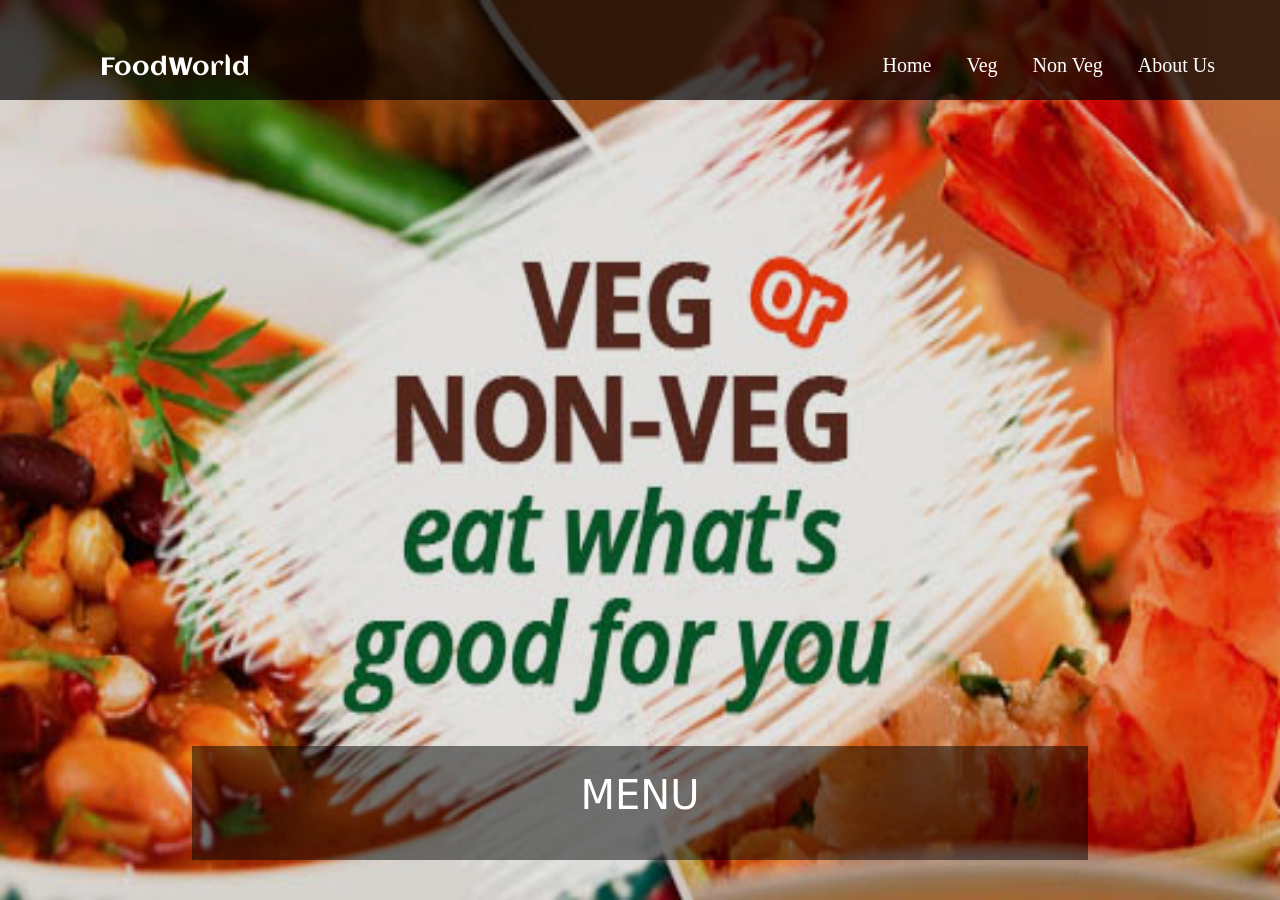
<file: index.html>
<!DOCTYPE html>
<html>
<head >
        <title>Anime image slider</title>
        <link rel="stylesheet" type="text/css" href="home.css">
        <link href="https://fonts.googleapis.com/css2?family=Aclonica&display=swap" rel="stylesheet">
        <link href="https://cdn.jsdelivr.net/npm/bootstrap@5.3.1/dist/css/bootstrap.min.css" rel="stylesheet" integrity="sha384-4bw+/aepP/YC94hEpVNVgiZdgIC5+VKNBQNGCHeKRQN+PtmoHDEXuppvnDJzQIu9" crossorigin="anonymous">
        <script src="https://cdn.jsdelivr.net/npm/bootstrap@5.3.1/dist/js/bootstrap.bundle.min.js" integrity="sha384-HwwvtgBNo3bZJJLYd8oVXjrBZt8cqVSpeBNS5n7C8IVInixGAoxmnlMuBnhbgrkm" crossorigin="anonymous"></script>
      </head>
 <body>
        <header>
            <div class="logo">
                <a href="#">FoodWorld</a>
            
                <div class="nav_bar">
                <ul>
                  
                    <li><a href="home.html">Home</a></li>
                    <li><a href="movies.html">Veg</a></li>
                    <li><a href="Series.html">Non Veg</a></li>
                    <li><a href="login.html">About Us</a></li>
                    
                </ul>
            </div>
            </div>
        </header>
        
            
          </div>
          <div class="carousel-inner">
            <div class="carousel-item active">
              <img src="menu.jpg" class="d-block w-100" alt="...">
              <div class="carousel-caption d-none d-md-block">  
                <div class="box">         
                <h1>MENU</h1>
                <P>  </P>
              
              
              </div>
            </div> 
</body>
</html>
</file>
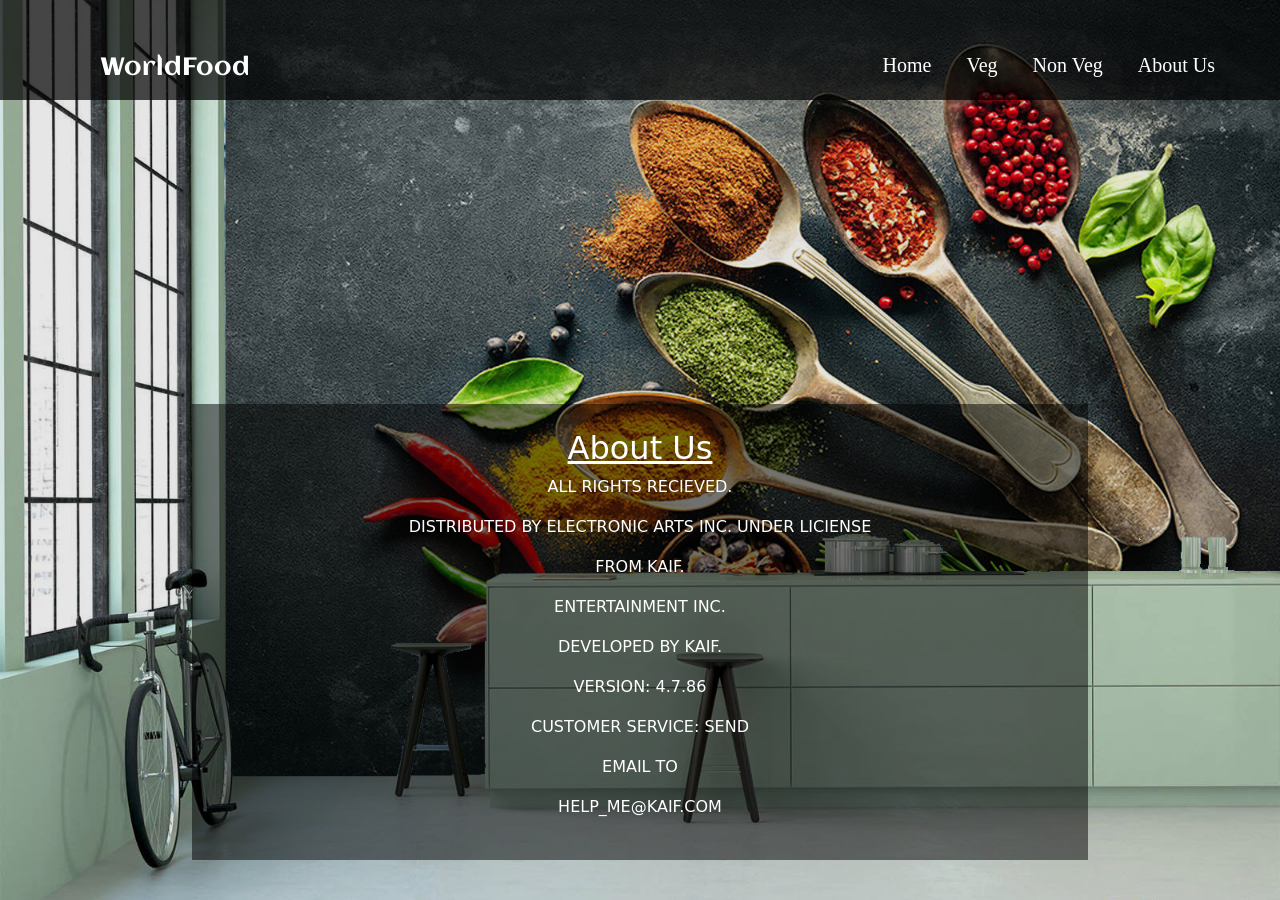
<file: login.html>
<!DOCTYPE html>
<html>
<head >
        <title>Anime image slider</title>
        <link rel="stylesheet" type="text/css" href="home.css">
        <link href="https://fonts.googleapis.com/css2?family=Aclonica&display=swap" rel="stylesheet">
        <link href="https://cdn.jsdelivr.net/npm/bootstrap@5.3.1/dist/css/bootstrap.min.css" rel="stylesheet" integrity="sha384-4bw+/aepP/YC94hEpVNVgiZdgIC5+VKNBQNGCHeKRQN+PtmoHDEXuppvnDJzQIu9" crossorigin="anonymous">
        <script src="https://cdn.jsdelivr.net/npm/bootstrap@5.3.1/dist/js/bootstrap.bundle.min.js" integrity="sha384-HwwvtgBNo3bZJJLYd8oVXjrBZt8cqVSpeBNS5n7C8IVInixGAoxmnlMuBnhbgrkm" crossorigin="anonymous"></script>

      </head>
 <body>
        <header>
            <div class="logo">
                <a href="#">WorldFood</a>
                <div class="nav_bar">
                <ul>
                    <li><a href="index.html">Home</a></li>
                    <li><a href="movies.html">Veg</a></li>
                    <li><a href="Series.html">Non Veg</a></li>
                    <li><a href="login.html">About Us</a></li>
                </ul>
            </div>
            </div>
        </header>
        <div class="carousel-inner">
            <div class="carousel-item active">
             
              
                <img src="kitchen2.jpg" class="d-block w-100" alt="...">


                
              <div class="carousel-caption d-none d-md-block">  
                <div class="box">         
                <h2> <u> About Us </u></h2>
                <p> ALL RIGHTS RECIEVED.</p>
                <p>DISTRIBUTED BY ELECTRONIC ARTS INC. UNDER LICIENSE</p>
                <p>FROM KAIF.</p>
                <p>ENTERTAINMENT INC.</p>
                
                <p>DEVELOPED BY KAIF.</p>
                
                <p>VERSION: 4.7.86</p>
              
                <p>CUSTOMER SERVICE: SEND</p>
                <p>EMAIL TO</p>
                <p>HELP_ME@KAIF.COM</p>
              </div>
              </div>
            </div>
        
            
        
          </body>
          </html>
</file>
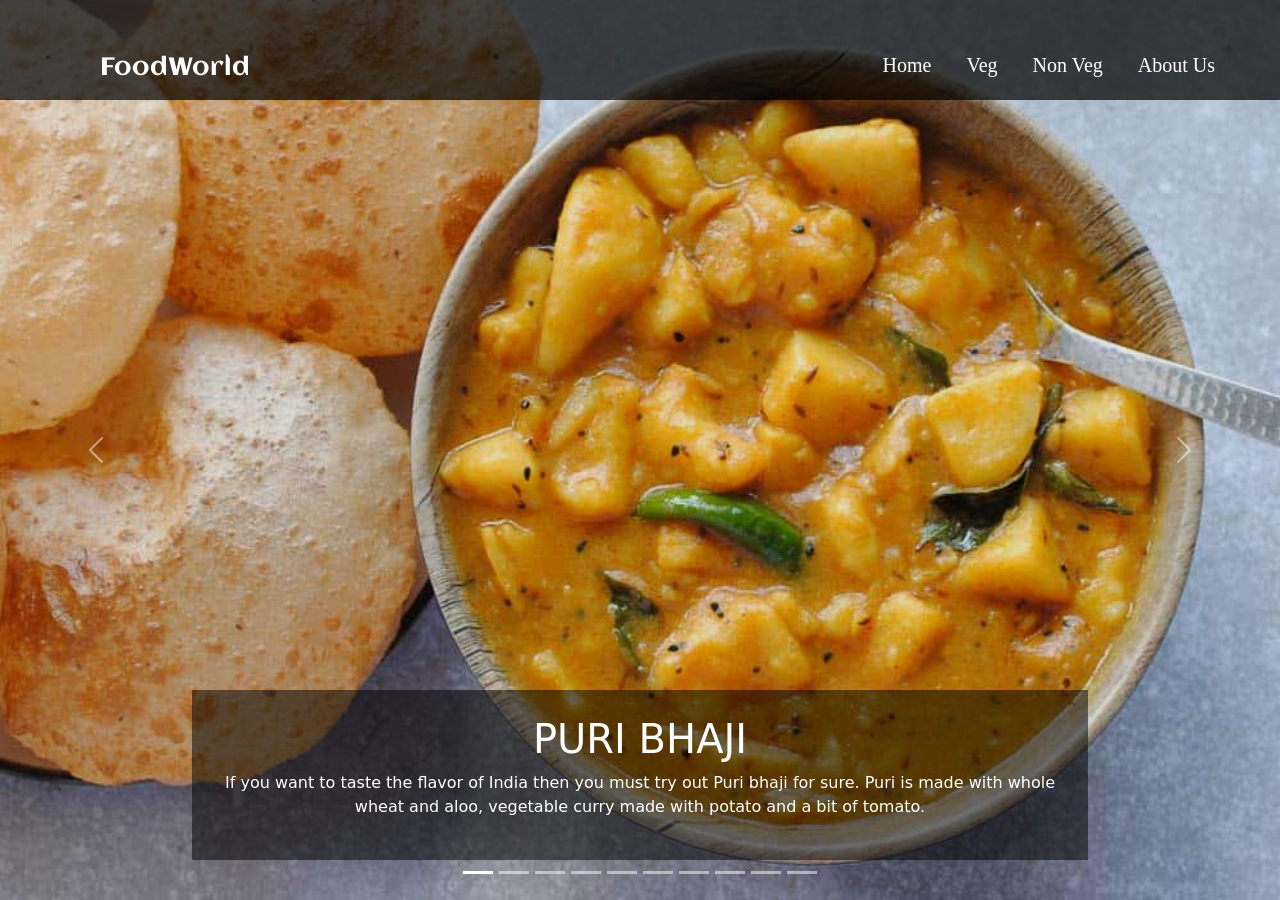
<file: movies.html>
<!DOCTYPE html>
<html>
<head >
        <title>Anime image slider</title>
        <link rel="stylesheet" type="text/css" href="home.css">
        <link href="https://fonts.googleapis.com/css2?family=Aclonica&display=swap" rel="stylesheet">
        <link href="https://cdn.jsdelivr.net/npm/bootstrap@5.3.1/dist/css/bootstrap.min.css" rel="stylesheet" integrity="sha384-4bw+/aepP/YC94hEpVNVgiZdgIC5+VKNBQNGCHeKRQN+PtmoHDEXuppvnDJzQIu9" crossorigin="anonymous">
        <script src="https://cdn.jsdelivr.net/npm/bootstrap@5.3.1/dist/js/bootstrap.bundle.min.js" integrity="sha384-HwwvtgBNo3bZJJLYd8oVXjrBZt8cqVSpeBNS5n7C8IVInixGAoxmnlMuBnhbgrkm" crossorigin="anonymous"></script>
</head>
 <body>
        <header>
            <div class="logo">
                <a href="#">FoodWorld</a>
                <div class="nav_bar">
                <ul>
                    <li><a href="index.html">Home</a></li>
                    <li><a href="movies.html">Veg</a></li>
                    <li><a href="Series.html">Non Veg</a></li>
                    <li><a href="login.html">About Us</a></li>
                </ul>
            </div>
            </div>
        </header>
        <div id="carouselExampleCaptions" class="carousel slide" data-bs-ride="false">
          <div class="carousel-indicators">
            <button type="button" data-bs-target="#carouselExampleCaptions" data-bs-slide-to="0" class="active" aria-current="true" aria-label="Slide 1"></button>
            <button type="button" data-bs-target="#carouselExampleCaptions" data-bs-slide-to="1" aria-label="Slide 2"></button>
            <button type="button" data-bs-target="#carouselExampleCaptions" data-bs-slide-to="2" aria-label="Slide 3"></button>
            <button type="button" data-bs-target="#carouselExampleCaptions" data-bs-slide-to="3" aria-label="Slide 4"></button>
            <button type="button" data-bs-target="#carouselExampleCaptions" data-bs-slide-to="4" aria-label="Slide 5"></button>
            <button type="button" data-bs-target="#carouselExampleCaptions" data-bs-slide-to="5" aria-label="Slide 6"></button>
            <button type="button" data-bs-target="#carouselExampleCaptions" data-bs-slide-to="6" aria-label="Slide 7"></button>
            <button type="button" data-bs-target="#carouselExampleCaptions" data-bs-slide-to="7" aria-label="Slide 8"></button>
            <button type="button" data-bs-target="#carouselExampleCaptions" data-bs-slide-to="8" aria-label="Slide 9"></button>
            <button type="button" data-bs-target="#carouselExampleCaptions" data-bs-slide-to="9" aria-label="Slide 10"></button>

            
          </div>
          <div class="carousel-inner">
            <div class="carousel-item active">
              <img src="puribhaji.jpg" class="d-block w-100" alt="...">
              <div class="carousel-caption d-none d-md-block">  
                <div class="box">         
                <h1>PURI BHAJI</h1>
                <p>If you want to taste the flavor of India then you must try out Puri bhaji for sure. Puri is made with whole wheat and aloo, vegetable curry made with potato and a bit of tomato.</p>
              </div>
              </div>
            </div>
            <div class="carousel-item">
              <img src="samosa.jpg" class="d-block w-100" alt="...">
              <div class="carousel-caption d-none d-md-block">
                <div class="box">
                <h1>SAMOSA</h1>
                <p>Samosa is a very famous food in India because of its shape and spicy taste. Mostly North Indian people prefer having samosa in their snacks.</p>
              </div>
              </div>
            </div>
            <div class="carousel-item">
              <img src="vegbiryani.jpg" class="d-block w-100" alt="...">
              <div class="carousel-caption d-none d-md-block">
                <div class="box">
                <h1>VEG BIRYANI</h1>
                <p>Biryani is itself very popular in India but generally, it is served with no veg items. But there is a thing called vegetable biryani in which the whole biryani is made with some vegetables like potato and other seasonal veggies.</p>
              </div>
              </div>
          </div>
          <div class="carousel-item">
            <img src="MasalaDosa.jpg" class="d-block w-100" alt="...">
            <div class="carousel-caption d-none d-md-block">
             <div class="box">
             <h1>MASALA DOSA</h1>
              <p>Masala dosa is a very famous dish from South India and we will love it in all aspects. It is consumed as breakfast or lunch both and it is made with rice and dal. But you have to make sure that it is not fried in ghee but only with oil so that you can maintain your vegan diet successfully.</p>
            </div>
            </div>
        </div>
            <div class="carousel-item">
              <img src="Pakora.jpg" class="d-block w-100" alt="...">
              <div class="carousel-caption d-none d-md-block">
                <div class="box">
                <h1>PAKORAS</h1>
                <p>Vegetable pakoras are the thing in the world to have while you are enjoying the monsoon time and want some vegan snacks for you.</p>
              </div>
              </div>
          </div>
          <div class="carousel-item">
            <img src="Halwa.jpg" class="d-block w-100" alt="...">
            <div class="carousel-caption d-none d-md-block">
              <div class="box">
              <h1>HALWA</h1>
              <p>If you are bored with spicy food then you must try some sweet dish from India. Halva is one of the tastiest sweet dishes from India which is made from carrots and semolina.</p>
            </div>
            </div>
          </div>
          <div class="carousel-item">
            <img src="PaniPuri.jpg" class="d-block w-100" alt="...">
            <div class="carousel-caption d-none d-md-block">
              <div class="box">
              <h1>PANI PURI</h1>
              <p>If you want to taste the street food in India and didn't taste Pani Puri, it cannot happen. Because it is a very popular dish throughout the country with different types of names like Golgappa, Puchka, Gupchup in several different regions of India.</p>
            </div>
            </div>
          </div>
          <div class="carousel-item">
            <img src="Paratha.jpg" class="d-block w-100" alt="...">
            <div class="carousel-caption d-none d-md-block">
              <div class="box">
              <h1>PARATHA</h1>
              <p>If we are talking about the Indian food then paratha cannot be eliminated from that list at all. It is a flatbread which is made of flour and the taste varies according to the staffing in it.</p>
            </div>
            </div>
          </div>
          <div class="carousel-item">
            <img src="Khichdi.jpg" class="d-block w-100" alt="...">
            <div class="carousel-caption d-none d-md-block">
              <div class="box">
              <h1>KHICHIDI</h1>
              <p>If you want a very simple dish from India to be served to you which is also a vegan dish then khichdi is the thing for you.</p>
            </div>
            </div>
          </div>
          <div class="carousel-item">
            <img src="Momos.jpg" class="d-block w-100" alt="...">
            <div class="carousel-caption d-none d-md-block">
              <div class="box">
              <h1>MOMOS</h1>
              <p>Momos are one of the food in India invented in Tibet. But the whole North East region in India goes gaga for it. It is made with vegetables stuffing and very good food for the vegan people. Momos are accompanied by the tangy sauce which is a bit hot by taste.</p>
            </div>
            </div>
          </div> 
          <button class="carousel-control-prev" type="button" data-bs-target="#carouselExampleCaptions" data-bs-slide="prev">
            <span class="carousel-control-prev-icon" aria-hidden="true"></span>
            <span class="visually-hidden">Previous</span>
          </button>
          <button class="carousel-control-next" type="button" data-bs-target="#carouselExampleCaptions" data-bs-slide="next">
            <span class="carousel-control-next-icon" aria-hidden="true"></span>
            <span class="visually-hidden">Next</span>
          </button>
        </div>
       
           
        
            <!-- Optional JavaScript; choose one of the two! -->
        
            <!-- Option 1: Bootstrap Bundle with Popper -->
            <script src="https://cdn.jsdelivr.net/npm/bootstrap@5.2.0-beta1/dist/js/bootstrap.bundle.min.js" integrity="sha384-pprn3073KE6tl6bjs2QrFaJGz5/SUsLqktiwsUTF55Jfv3qYSDhgCecCxMW52nD2" crossorigin="anonymous"></script>
        
</body>
</html>
</file>
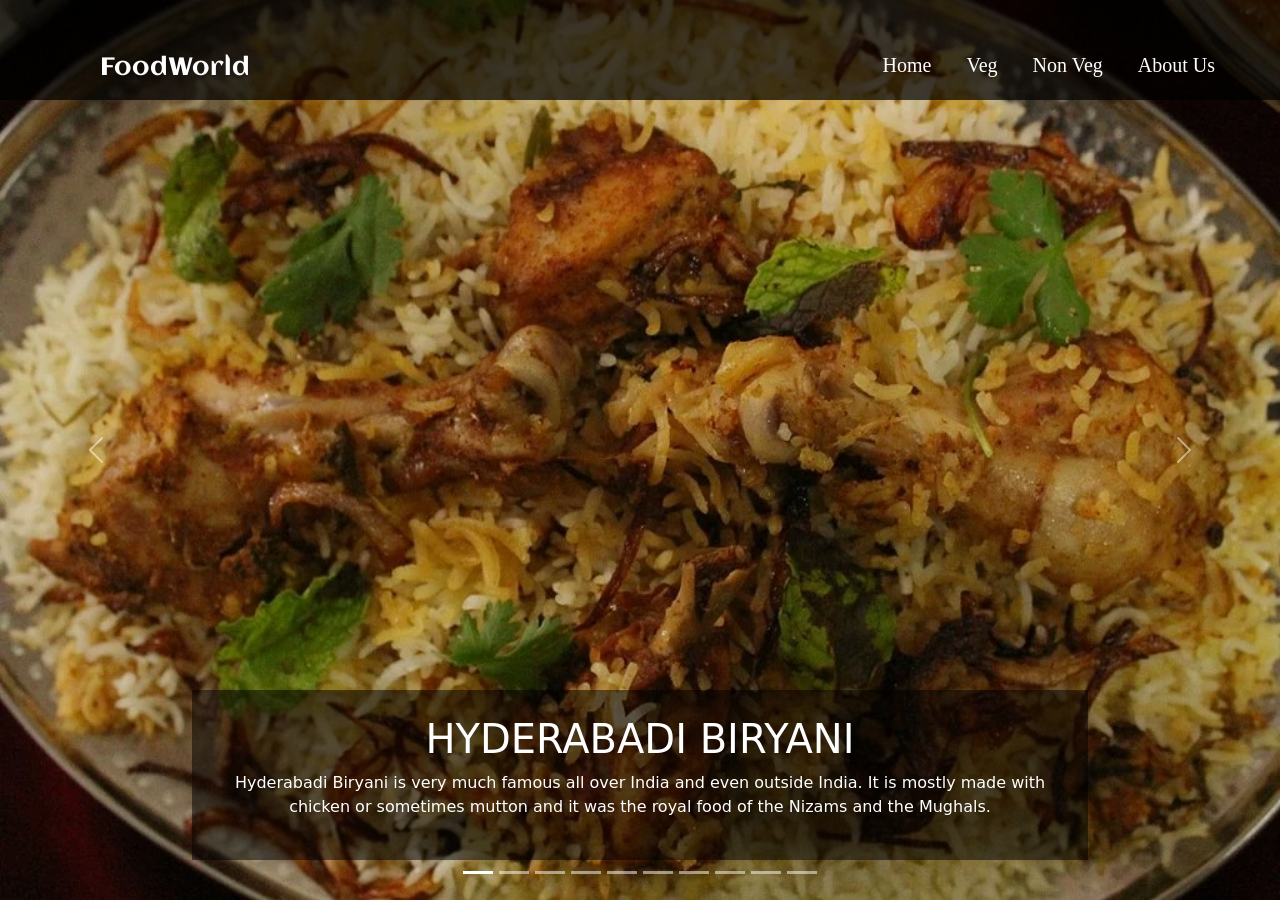
<file: Series.html>
<!DOCTYPE html>
<html>
<head >
        <title>Anime image slider</title>
        <link rel="stylesheet" type="text/css" href="home.css">
        <link href="https://fonts.googleapis.com/css2?family=Aclonica&display=swap" rel="stylesheet">
        <link href="https://cdn.jsdelivr.net/npm/bootstrap@5.3.1/dist/css/bootstrap.min.css" rel="stylesheet" integrity="sha384-4bw+/aepP/YC94hEpVNVgiZdgIC5+VKNBQNGCHeKRQN+PtmoHDEXuppvnDJzQIu9" crossorigin="anonymous">
        <script src="https://cdn.jsdelivr.net/npm/bootstrap@5.3.1/dist/js/bootstrap.bundle.min.js" integrity="sha384-HwwvtgBNo3bZJJLYd8oVXjrBZt8cqVSpeBNS5n7C8IVInixGAoxmnlMuBnhbgrkm" crossorigin="anonymous"></script>

      </head>
 <body>
        <header>
            <div class="logo">
                <a href="#">FoodWorld</a>
                <div class="nav_bar">
                <ul>
                    <li><a href="index.html">Home</a></li>
                    <li><a href="movies.html">Veg</a></li>
                    <li><a href="Series.html">Non Veg</a></li>
                    <li><a href="login.html">About Us</a></li>
                </ul>
            </div>
            </div>
        </header>
        <div id="carouselExampleCaptions" class="carousel slide" data-bs-ride="false">
          <div class="carousel-indicators">
            <button type="button" data-bs-target="#carouselExampleCaptions" data-bs-slide-to="0" class="active" aria-current="true" aria-label="Slide 1"></button>
            <button type="button" data-bs-target="#carouselExampleCaptions" data-bs-slide-to="1" aria-label="Slide 2"></button>
            <button type="button" data-bs-target="#carouselExampleCaptions" data-bs-slide-to="2" aria-label="Slide 3"></button>
            <button type="button" data-bs-target="#carouselExampleCaptions" data-bs-slide-to="3" aria-label="Slide 4"></button>
            <button type="button" data-bs-target="#carouselExampleCaptions" data-bs-slide-to="4" aria-label="Slide 5"></button>
            <button type="button" data-bs-target="#carouselExampleCaptions" data-bs-slide-to="5" aria-label="Slide 6"></button>
            <button type="button" data-bs-target="#carouselExampleCaptions" data-bs-slide-to="6" aria-label="Slide 7"></button>
            <button type="button" data-bs-target="#carouselExampleCaptions" data-bs-slide-to="7" aria-label="Slide 8"></button>
            <button type="button" data-bs-target="#carouselExampleCaptions" data-bs-slide-to="8" aria-label="Slide 9"></button>
            <button type="button" data-bs-target="#carouselExampleCaptions" data-bs-slide-to="9" aria-label="Slide 10"></button>

            
          </div>
          <div class="carousel-inner">
            <div class="carousel-item active">
              <img src="HyderabadiBiryani.jpg" class="d-block w-100" alt="...">
              <div class="carousel-caption d-none d-md-block">  
                <div class="box">         
                <h1>HYDERABADI BIRYANI</h1>
                <p>Hyderabadi Biryani is very much famous all over India and even outside India. It is mostly made with chicken or sometimes mutton and it was the royal food of the Nizams and the Mughals.</p>
              </div>
              </div>
            </div>
            <div class="carousel-item">
              <img src="RajasthaniLaalMaas.jpg" class="d-block w-100" alt="...">
              <div class="carousel-caption d-none d-md-block">
                <div class="box">
                <h1>LAAL MAAS</h1>
                <p>“Laal Maas” is a very famous mutton dish from Rajasthan. It is a mutton curry with a lot of chili in it. It is served with bajra roti is in general but if you have them with plain rice, you will be able to enjoy the taste too.</p>
              </div>
              </div>
            </div>
            <div class="carousel-item">
              <img src="TundayKabab.jpg" class="d-block w-100" alt="...">
              <div class="carousel-caption d-none d-md-block">
                <div class="box">
                <h1>TUNDAY KABAB</h1>
                <p>Tunday kabab is a very famous dish from Lucknow in India. It is a very old dish aged hundred years almost which was first made in a small kebab shop in Aminabad. The name of this kabab is done after the chef who made it named Murad Ali because his nickname was Tunde. This is the most famous kabab in India which you can taste whenever you go to Lucknow and it is available in almost all the kebab shops in that place.</p>
              </div>
              </div>
          </div>
          <div class="carousel-item">
            <img src="Bhapalish.jpg" class="d-block w-100" alt="...">
            <div class="carousel-caption d-none d-md-block">
             <div class="box">
             <h1>BHAPA LISH</h1>
              <p>One of the most popular fish dish in India is Bhapa Ilish from Bengal. Bhapa ilish is made with hilsa with some mustard in it and the taste is awesome. It is a household dish in Bengal but you can also so find it in different types of Bengali restaurants throughout the country or even outside the country.</p>
            </div>
            </div>
        </div>
            <div class="carousel-item">
              <img src="Recheadomasalafish.jpg" class="d-block w-100" alt="...">
              <div class="carousel-caption d-none d-md-block">
                <div class="box">
                <h1>FISH RECHEADO</h1>
                <p>If you are a lover of fish and want to taste some Goan recipe then Fish Recheado is a very good choice for you. It is a spicy fried fish from Goa.  Generally, sea fishes are used to make it and sometimes a shallow fried Kari is also made out of it so that it can be complementary with some rice or roti.</p>
              </div>
              </div>
          </div>
          <div class="carousel-item">
            <img src="PorkVindaloo.jpg" class="d-block w-100" alt="...">
            <div class="carousel-caption d-none d-md-block">
              <div class="box">
              <h1>PORK VINDALOO</h1>
              <p>If you are fond of Goan food then vindaloo is another type of recipe that will leave you speechless. It is made with a dry sauce and a bit of garlic, vinegar, and Kashmiri chili.</p>
            </div>
            </div>
          </div>
          <div class="carousel-item">
            <img src="ChickenKolhapuri.jpg" class="d-block w-100" alt="...">
            <div class="carousel-caption d-none d-md-block">
              <div class="box">
              <h1>CHICKEN KOLHAPURI</h1>
              <p>Chicken Kolhapuri is kind of a must-try dish in India. But there is a saying that you have to keep a full large bowl of sugar with you while testing this dish because it has so many chilies in it. And those chilies make it hot.</p>
            </div>
            </div>
          </div>
          <div class="carousel-item">
            <img src="Wazwan.jpg" class="d-block w-100" alt="...">
            <div class="carousel-caption d-none d-md-block">
              <div class="box">
              <h1>WAZAWAN</h1>
              <p>Wazwaan is a bit uncommon dish in India based on non-vegetarian products. It is a Kashmiri dish which is a total meal in nature with chicken or lamb in it.</p>
            </div>
            </div>
          </div>
          <div class="carousel-item">
            <img src="FishTenga.jpg" class="d-block w-100" alt="...">
            <div class="carousel-caption d-none d-md-block">
              <div class="box">
              <h1>FISH TENGA</h1>
              <p>Assamese are fond of fish and Fish Tenga is a very popular dish in Assam itself. It is considered to be the signature food in Assam which is a bit light but tangy.</p>
            </div>
            </div>
          </div>
          <div class="carousel-item">
            <img src="Iromba.jpg" class="d-block w-100" alt="...">
            <div class="carousel-caption d-none d-md-block">
              <div class="box">
              <h1>IROMBA</h1>
              <p>Iromba is a very simple dish from Manipur which is made with some potatoes and fermented fish. Some leaves and red chilies are used in the dash and it is kind of the main meal in Manipur. Generally, fermented fish is used and potatoes are given after mashing in it.</p>
            </div>
            </div>
          </div> 
          <button class="carousel-control-prev" type="button" data-bs-target="#carouselExampleCaptions" data-bs-slide="prev">
            <span class="carousel-control-prev-icon" aria-hidden="true"></span>
            <span class="visually-hidden">Previous</span>
          </button>
          <button class="carousel-control-next" type="button" data-bs-target="#carouselExampleCaptions" data-bs-slide="next">
            <span class="carousel-control-next-icon" aria-hidden="true"></span>
            <span class="visually-hidden">Next</span>
          </button>
        </div>
       
           
        
            <!-- Optional JavaScript; choose one of the two! -->
        
            <!-- Option 1: Bootstrap Bundle with Popper -->
            <script src="https://cdn.jsdelivr.net/npm/bootstrap@5.2.0-beta1/dist/js/bootstrap.bundle.min.js" integrity="sha384-pprn3073KE6tl6bjs2QrFaJGz5/SUsLqktiwsUTF55Jfv3qYSDhgCecCxMW52nD2" crossorigin="anonymous"></script>
        
</body>
</html>
</file>
<file: home.css>
*{
  margin: 0;
  padding: 0;
}
header{
    height: 100px;
    background: rgba(0,0,0,0.7);
    width: 100%;
    position: fixed;
    z-index: 12;
}
.logo {
    font-family: 'Aclonica';
    font-size: 25px;
    padding: 50px;
    margin-left: 50px;
}
.logo a{
      color: #fff;
      text-decoration: none;
}
.logo a:hover{
    color: #fff;
}
.nav_bar{
    font-family: 'poppins';
    font-size: 20px;
    float: right;
    list-style: none;
}
.nav_bar li{
    display: inline-block;
}
.nav_bar li a{
    padding: 15px; 
    
}
.nav_bar li a:hover{
    background: #7D7A7A;
    color: #fff;
    border: 1px solid #000;
    border-radius: 5px;
    border-width: auto;
}
.carousel-item img{
    -webkit-background-size: cover;
    background-size: 100% 100%;
    background-position: center center;
    background-repeat: no-repeat;
    width: 105%;
    height: 100vh;
    filter: brightness(90%);
}
.box{
    background: rgba(0,0,0,0.5);
    width: 100%;
    padding: 25px;
}
.active{
    background: #fff;
}
.full-page{
    height: 100%;
    width: 100%;
    background-image: linear-gradient(rgba(0,0,0.4),rgba(0,0,0,4)),url(bg-0.jpg);
    background-position:center ;
    background-size: cover;
    position: absolute;
}
.navbar{
    display:flex;
    align-items: center ;
    padding: 20px;
    padding-left:50px ;
    padding-right: 30px;
    padding-top: 50px;

}
nav ul li{
    display: inline-block;
    margin-right: 7opx;
}
</file>
